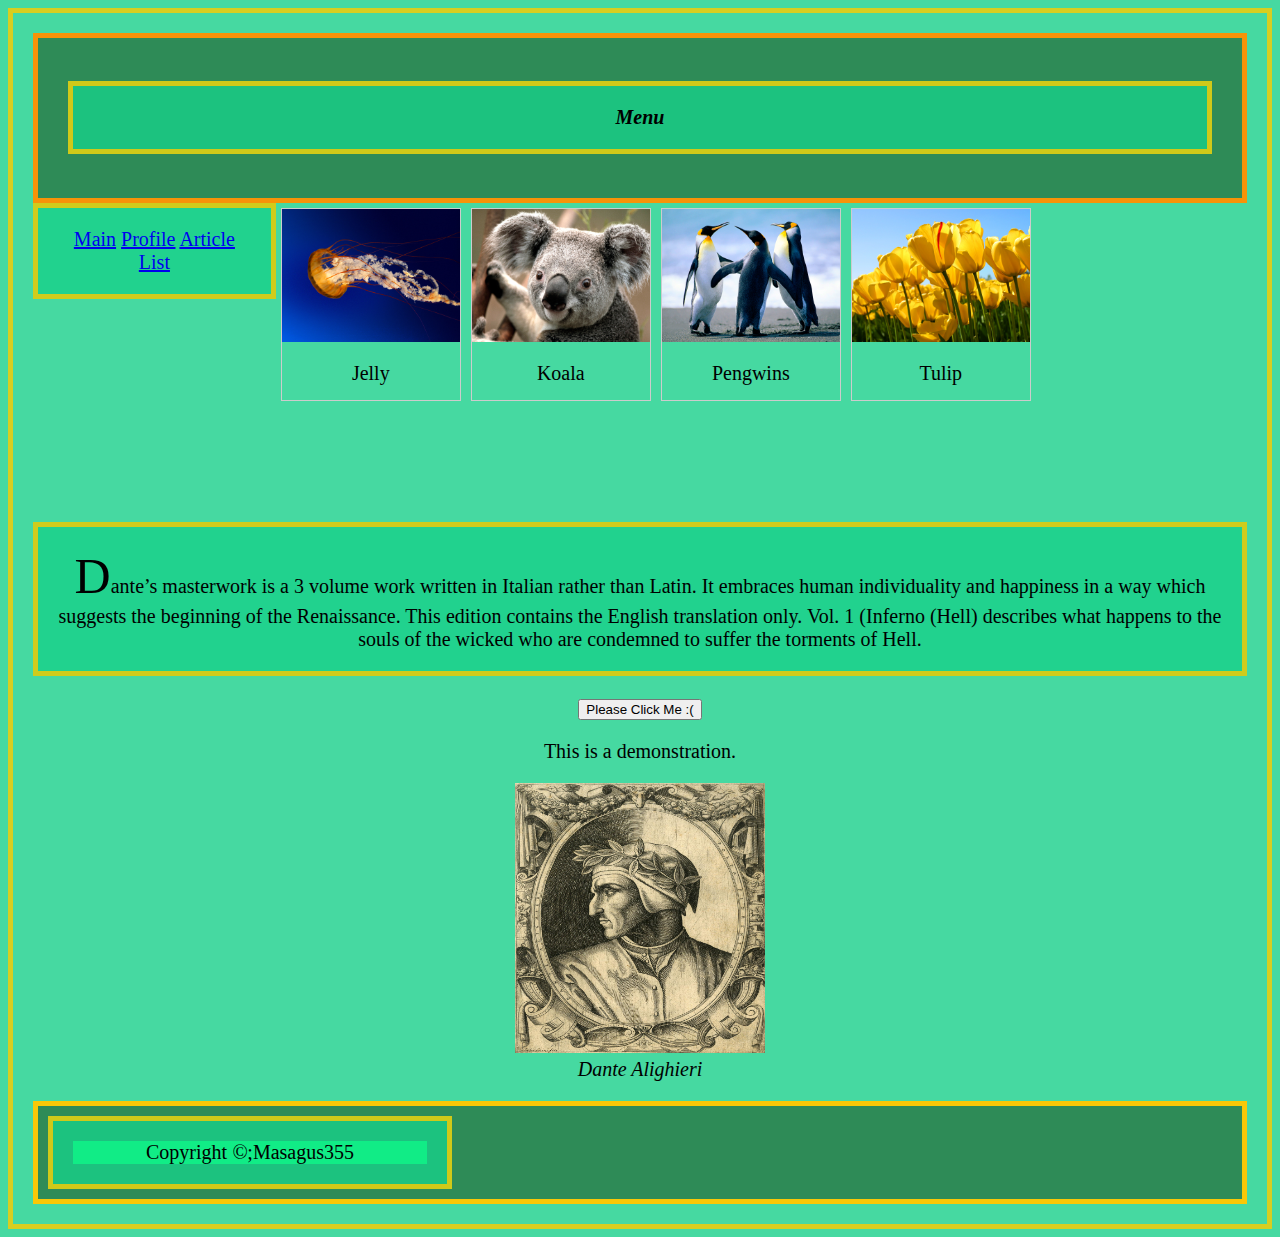
<file: index.html>
<!DOCTYPE html>
<html>
<head> 
<style>
.grid-container {
  display: grid;
  grid-template-columns: auto auto auto auto auto auto;
  background-color: seagreen;
  padding: 10px;
  gap: 10px;
  border:5px solid rgb(249, 200, 6);
}
.grid-item {
  background-color: rgba(24, 207, 137, 0.8);
  border: 5px solid rgba(253, 202, 0, 0.8);
  padding: 20px;
  font-size: 20px;
  text-align: center;
}
.grid-form {
  background-color: rgba(24, 207, 137, 0.8);
  border: 5px solid rgba(254, 151, 6, 0.8);
  padding: 20px;
  font-size: 20px;
  text-align:center;
}

.grid-nav {
  background-color: rgba(24, 207, 137, 0.8);
  border: 5px solid rgba(254, 151, 6, 0.8);
  padding: 20px;
  font-size: 20px;
  text-align:center;
}
div.gallery {
  margin: 5px;
  border: 1px solid #ccc;
  float: left;
  width: 180px;
}
div.gallery:hover {
  border: 1px solid #777;
}

div.gallery img {
  width: 100%;
  height: auto;
}

div.desc {
  padding: 15px;
  text-align: center;
}

</style>
<meta charset="UTF-8">
 <link rel="stylesheet" type="text/css" href="shellwork.css">
 <meta name="viewport"	content="width=device-width,initial-scale+1.0">
 
	</head>
		<body class="grid-item">
		<header>
		<h1 class="grid-item"><i>Menu</i></h1>
		</header>
		<nav class="grid-item">
			<a href="index.html">Main</a>
			<a href="profile.html">Profile</a>
			<a href="article.html">Article</a>
			<a href="buku_tamu.html">List</a>
			</nav>

      <div class="gallery">
        <a target="_blank" href="Jellyfish.jpg">
          <img src="Jellyfish.jpg" alt="Jelly" width="600" height="400">
        </a>
        <div class="desc">Jelly</div>
      </div>
      
      <div class="gallery">
        <a target="_blank" href="Koala.jpg">
          <img src="Koala.jpg" alt="Koala" width="600" height="400">
        </a>
        <div class="desc">Koala</div>
      </div>
      
      <div class="gallery">
        <a target="_blank" href="Penguins.jpg">
          <img src="Penguins.jpg" alt="Penguins" width="600" height="400">
        </a>
        <div class="desc">Pengwins</div>
      </div>
      
      <div class="gallery">
        <a target="_blank" href="Tulips.jpg">
          <img src="Tulips.jpg" alt="Tulips" width="600" height="400">
        </a>
        <div class="desc">Tulip</div>
      </div><br><br><br><br><br><br><br>
      
      

			<br><br><br><br><br><br><article>
			<p class="grid-item"><span style="font-size:50px;">D</span>ante’s masterwork is a 3 volume work written in Italian rather than Latin.
			It embraces human individuality and happiness in a way which suggests the beginning of the Renaissance.
			This edition contains the English translation only.
			Vol. 1 (Inferno (Hell) describes what happens to the souls of the wicked who are condemned to suffer the torments of Hell.</p>

      
 <button type="button" onclick="myFunction()">Please Click Me :(</button>

<p id="demo">This is a demonstration.</p>

<script>
function myFunction() { 
  document.getElementById("demo").innerHTML = "Thanks! :))";
}
</script>


 <p style="text-align: center;" >
 <img src="Dante Alighieri.jpg" width="250" height="270"><br>
 <i>Dante Alighieri</i>
 </p>
			</article>
			<div class="grid-container">
  <div class="grid-item"><footer class="col-2" style="background-color:rgb(17, 236, 134);">Copyright <i>&copy</i>;Masagus355</footer></div>
	</body>
</html>
</file>
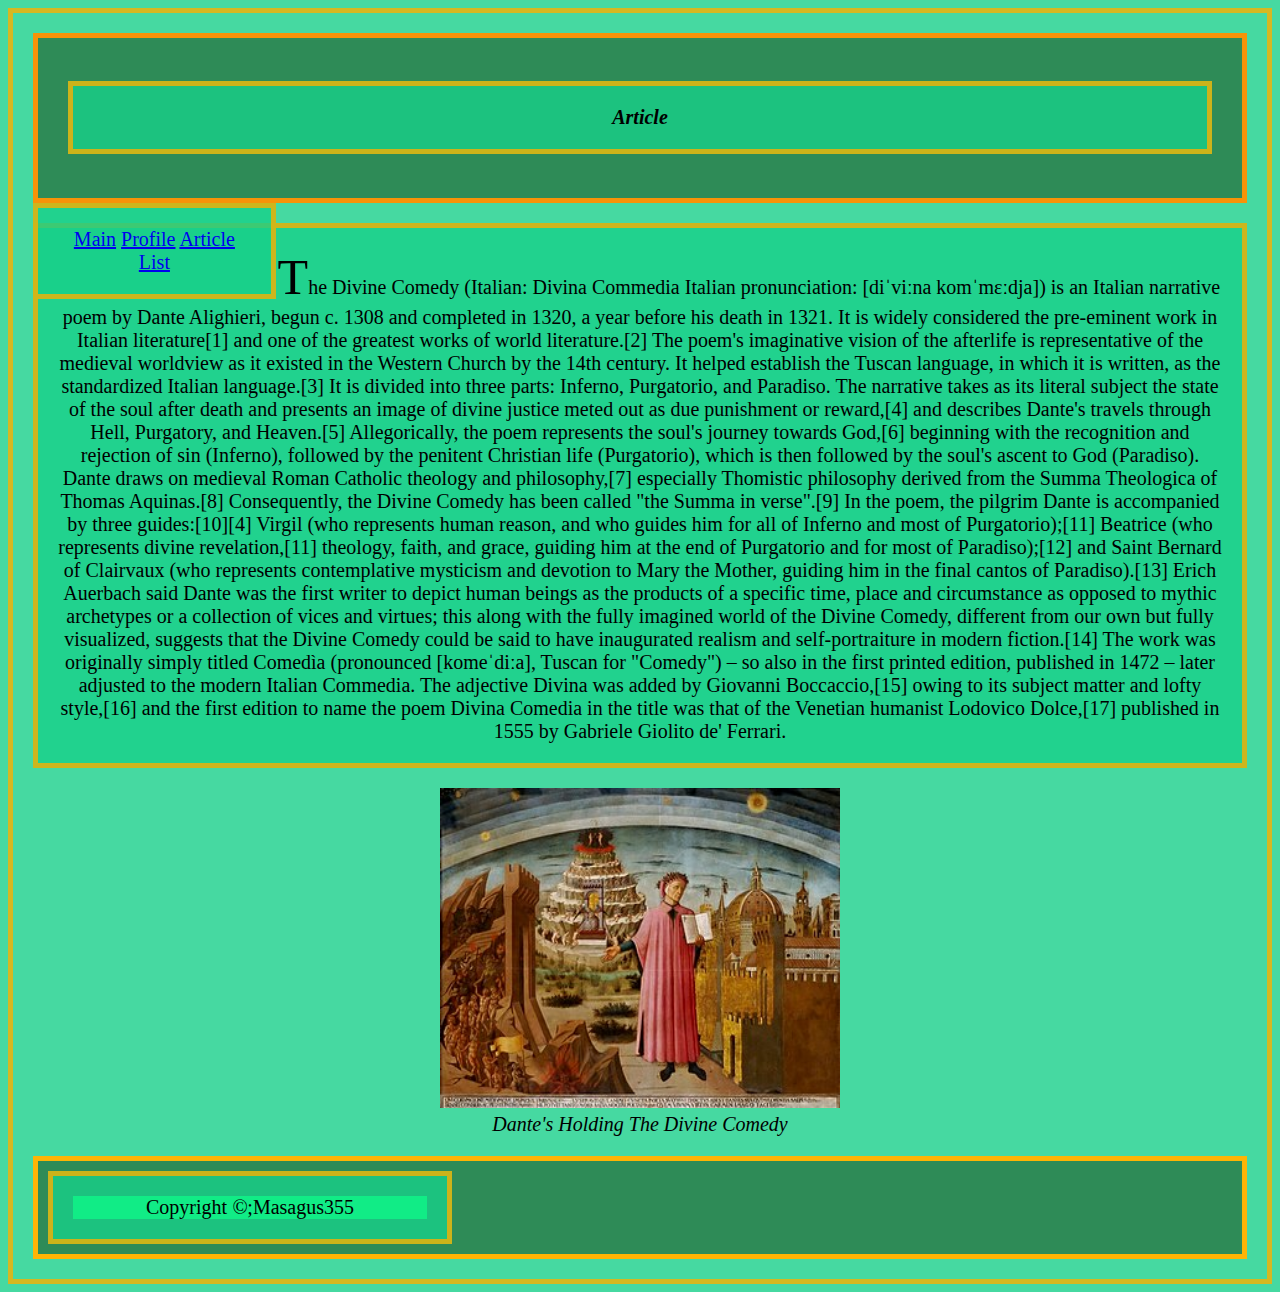
<file: article.html>
<!DOCTYPE html>
<html>
<head> 
<style>
.grid-container {
  display: grid;
  grid-template-columns: auto auto auto auto auto auto;
  background-color: seagreen;
  padding: 10px;
  gap: 10px;
  border:5px solid rgb(255, 180, 4);
}
.grid-item {
  background-color: rgba(24, 207, 137, 0.8);
  border: 5px solid rgba(249, 175, 1, 0.8);
  padding: 20px;
  font-size: 20px;
  text-align: center;
}
.grid-form {
  background-color: rgba(24, 207, 137, 0.8);
  border: 5px solid rgba(254, 151, 6, 0.8);
  padding: 20px;
  font-size: 20px;
  text-align:center;
}

.grid-nav {
  background-color: rgba(24, 207, 137, 0.8);
  border: 5px solid rgba(254, 151, 6, 0.8);
  padding: 20px;
  font-size: 20px;
  text-align:center;
}
.grid-article {
  background-color: rgba(24, 207, 137, 0.8);
  border: 5px solid rgba(254, 151, 6, 0.8);
  padding: 20px;
  font-size: 20px;
  text-align:center;
}
</style>
<meta charset="UTF-8">
 <link rel="stylesheet" type="text/css" href="shellwork.css">
 <meta name="viewport"	content="width=device-width,initial-scale+1.0">
 
	</head>
		<body class="grid-item">
		<header>
		<h1 class="grid-item"><i>Article</i></h1>
		</header>
		<nav class="grid-item">
			<a href="index.html">Main</a>
			<a href="profile.html">Profile</a>
			<a href="article.html">Article</a>
			<a href="buku_tamu.html">List</a>
			</nav>
			<article>
			<p class="grid-item"><span style="font-size:50px;">T</span>he Divine Comedy (Italian: Divina Commedia Italian pronunciation: [diˈviːna komˈmɛːdja]) is an Italian narrative poem by Dante Alighieri, begun c. 1308 and completed in 1320, a year before his death in 1321. It is widely considered the pre-eminent work in Italian literature[1] and one of the greatest works of world literature.[2] The poem's imaginative vision of the afterlife is representative of the medieval worldview as it existed in the Western Church by the 14th century. It helped establish the Tuscan language, in which it is written, as the standardized Italian language.[3] It is divided into three parts: Inferno, Purgatorio, and Paradiso.

The narrative takes as its literal subject the state of the soul after death and presents an image of divine justice meted out as due punishment or reward,[4] and describes Dante's travels through Hell, Purgatory, and Heaven.[5] Allegorically, the poem represents the soul's journey towards God,[6] beginning with the recognition and rejection of sin (Inferno), followed by the penitent Christian life (Purgatorio), which is then followed by the soul's ascent to God (Paradiso). Dante draws on medieval Roman Catholic theology and philosophy,[7] especially Thomistic philosophy derived from the Summa Theologica of Thomas Aquinas.[8] Consequently, the Divine Comedy has been called "the Summa in verse".[9]

In the poem, the pilgrim Dante is accompanied by three guides:[10][4] Virgil (who represents human reason, and who guides him for all of Inferno and most of Purgatorio);[11] Beatrice (who represents divine revelation,[11] theology, faith, and grace, guiding him at the end of Purgatorio and for most of Paradiso);[12] and Saint Bernard of Clairvaux (who represents contemplative mysticism and devotion to Mary the Mother, guiding him in the final cantos of Paradiso).[13] Erich Auerbach said Dante was the first writer to depict human beings as the products of a specific time, place and circumstance as opposed to mythic archetypes or a collection of vices and virtues; this along with the fully imagined world of the Divine Comedy, different from our own but fully visualized, suggests that the Divine Comedy could be said to have inaugurated realism and self-portraiture in modern fiction.[14]

The work was originally simply titled Comedìa (pronounced [komeˈdiːa], Tuscan for "Comedy") – so also in the first printed edition, published in 1472 – later adjusted to the modern Italian Commedia. The adjective Divina was added by Giovanni Boccaccio,[15] owing to its subject matter and lofty style,[16] and the first edition to name the poem Divina Comedia in the title was that of the Venetian humanist Lodovico Dolce,[17] published in 1555 by Gabriele Giolito de' Ferrari. </p>

 </p>

 <script>
  const person = {
    fullName: function(city, country) {
      return this.firstName + " " + this.lastName + "," + city + "," + country;
    }
  }
  
  const person1 = {
    firstName:"John",
    lastName: "Doe"
  }
  
  document.getElementById("demo").innerHTML = person.fullName.apply(person1, ["Oslo", "Norway"]); 
  </script>
  
 <p style="text-align: center;" >
 <img src="323px-Dante_Domenico_di_Michelino_Duomo_Florence.jpg" width="400" height="320"><br>
 <i>Dante's Holding The Divine Comedy</i>
 </p>
			</article>
			<div class="grid-container">
  <div class="grid-item"><footer class="col-2" style="background-color:rgb(17, 236, 134);">Copyright <i>&copy</i>;Masagus355</footer></div>
	</body>
</html>
</file>
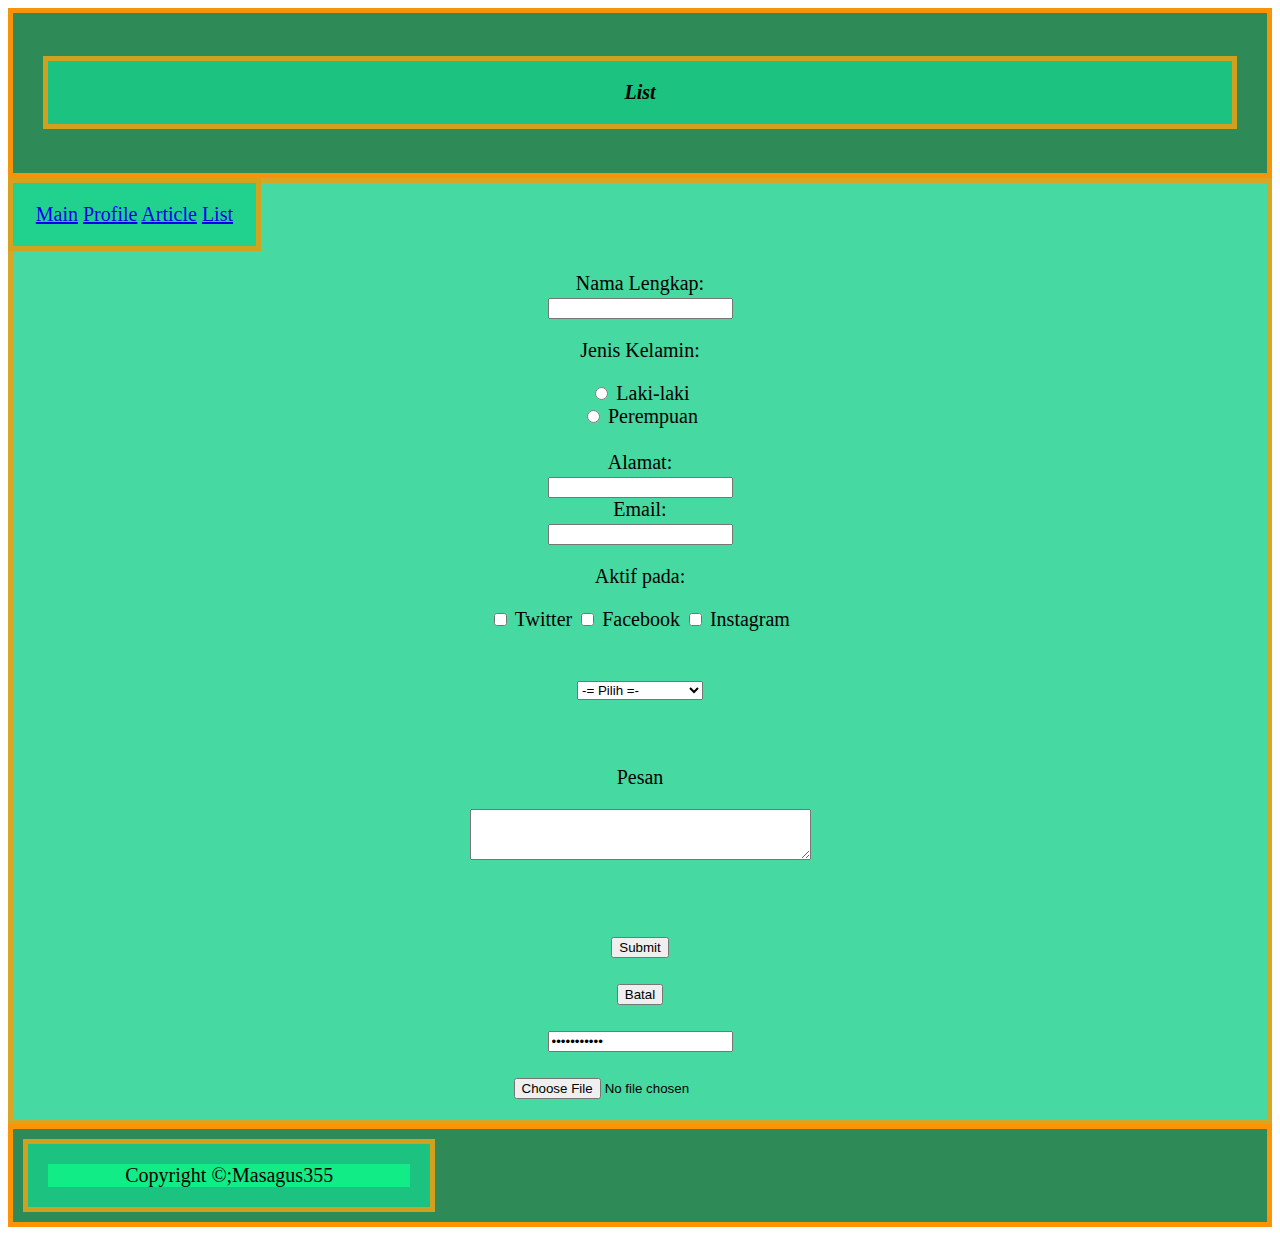
<file: buku_tamu.html>
<!DOCTYPE html>
<html>
<head> 
<style>
.grid-container {
  display: grid;
  grid-template-columns: auto auto auto auto auto auto;
  background-color: seagreen;
  padding: 10px;
  gap: 10px;
  border:5px solid rgb(254, 147, 6);
}
.grid-item {
  background-color: rgba(24, 207, 137, 0.8);
  border: 5px solid rgba(254, 151, 6, 0.8);
  padding: 20px;
  font-size: 20px;
  text-align: center;
}
 .grid-form {
  background-color: rgba(24, 207, 137, 0.8);
  border: 5px solid rgba(254, 151, 6, 0.8);
  padding: 20px;
  font-size: 20px;
  text-align:center;
}

.grid-nav {
  background-color: rgba(24, 207, 137, 0.8);
  border: 5px solid rgba(254, 151, 6, 0.8);
  padding: 20px;
  font-size: 20px;
  text-align:center;
}
</style>
<meta charset="UTF-8">
 <link rel="stylesheet" type="text/css" href="shellwork.css">
 <meta name="viewport"	content="width=device-width,initial-scale+1.0">
 
	</head>
		<body>
		<header>
		<h1 class="grid-item"><i>List</i></h1>
		</header>
		<nav class="grid-nav" text-align="center">
			<a href="index.html">Main</a>
			<a href="profile.html">Profile</a>
			<a href="article.html">Article</a>
			<a href="buku_tamu.html">List</a>
			</nav>
			
			<form class="grid-form">
				<br><br><br><label for="fname">Nama Lengkap:</label><br>
				<input type="text" id="fname" name="fname"><br>
				<p>Jenis Kelamin:</p>
				<input type="radio" id="Laki-laki" name="pilih-gender" value="Laki-laki">
				<label for="Laki-laki">Laki-laki</label><br>
				<input type="radio" id="Perempuan" name="pilih-gender" value="Perempuan">
				<label for="Perempuan">Perempuan</label><br>
				<br><label for="fadress">Alamat:</label><br>
				<input type="text" type="number" id="fadress" name="fadress"><br>
				<label for="femail">Email:</label><br>
				<input type="text" type="number" id="femail" name="femail"><br>
				<p>Aktif pada:</p>
				<input type="checkbox" id="Twitter" name="Sosmed-aktif" value="Twitter">
				<label for="Twitter">Twitter</label>
				<input type="checkbox" id="Facebook" name="Sosmed-aktif" value="Facebook">
				<label for="Facebookr">Facebook</label>
				<input type="checkbox" id="Instagram" name="Sosmed-aktif" value="Instagram">
				<label for="Instagram">Instagram</label><br><br>
				<br><select name="info">
					<br><option selected="select">-= Pilih =-</option>		
						<option value="web udinus">Web Udinus</option>
						<option value="surat kabar">Surat Kabar</option>		
						<option value="teman kerabat">Teman/Kerabat</option>
						<option value="browsing internet">Browsing Internet</option>
					</select><br><br>
				<br>
				<p>Pesan</p>
				<textarea name="pesan" cols="40" rows="3"></textarea><br><br>
				<br><br>
				<input type="submit" value="Submit">
				<br><br>
				<input type="reset" value="Batal">
				<br><br>
				<input type="password" value=“kata-sandi>
				<br><br>	
				<input type="file">
			</form>


 
			
			<div class="grid-container">
  <div class="grid-item"><footer class="col-2" style="background-color:rgb(17, 236, 134);">Copyright <i>&copy</i>;Masagus355</footer></div>
	</body>
</html>
</file>
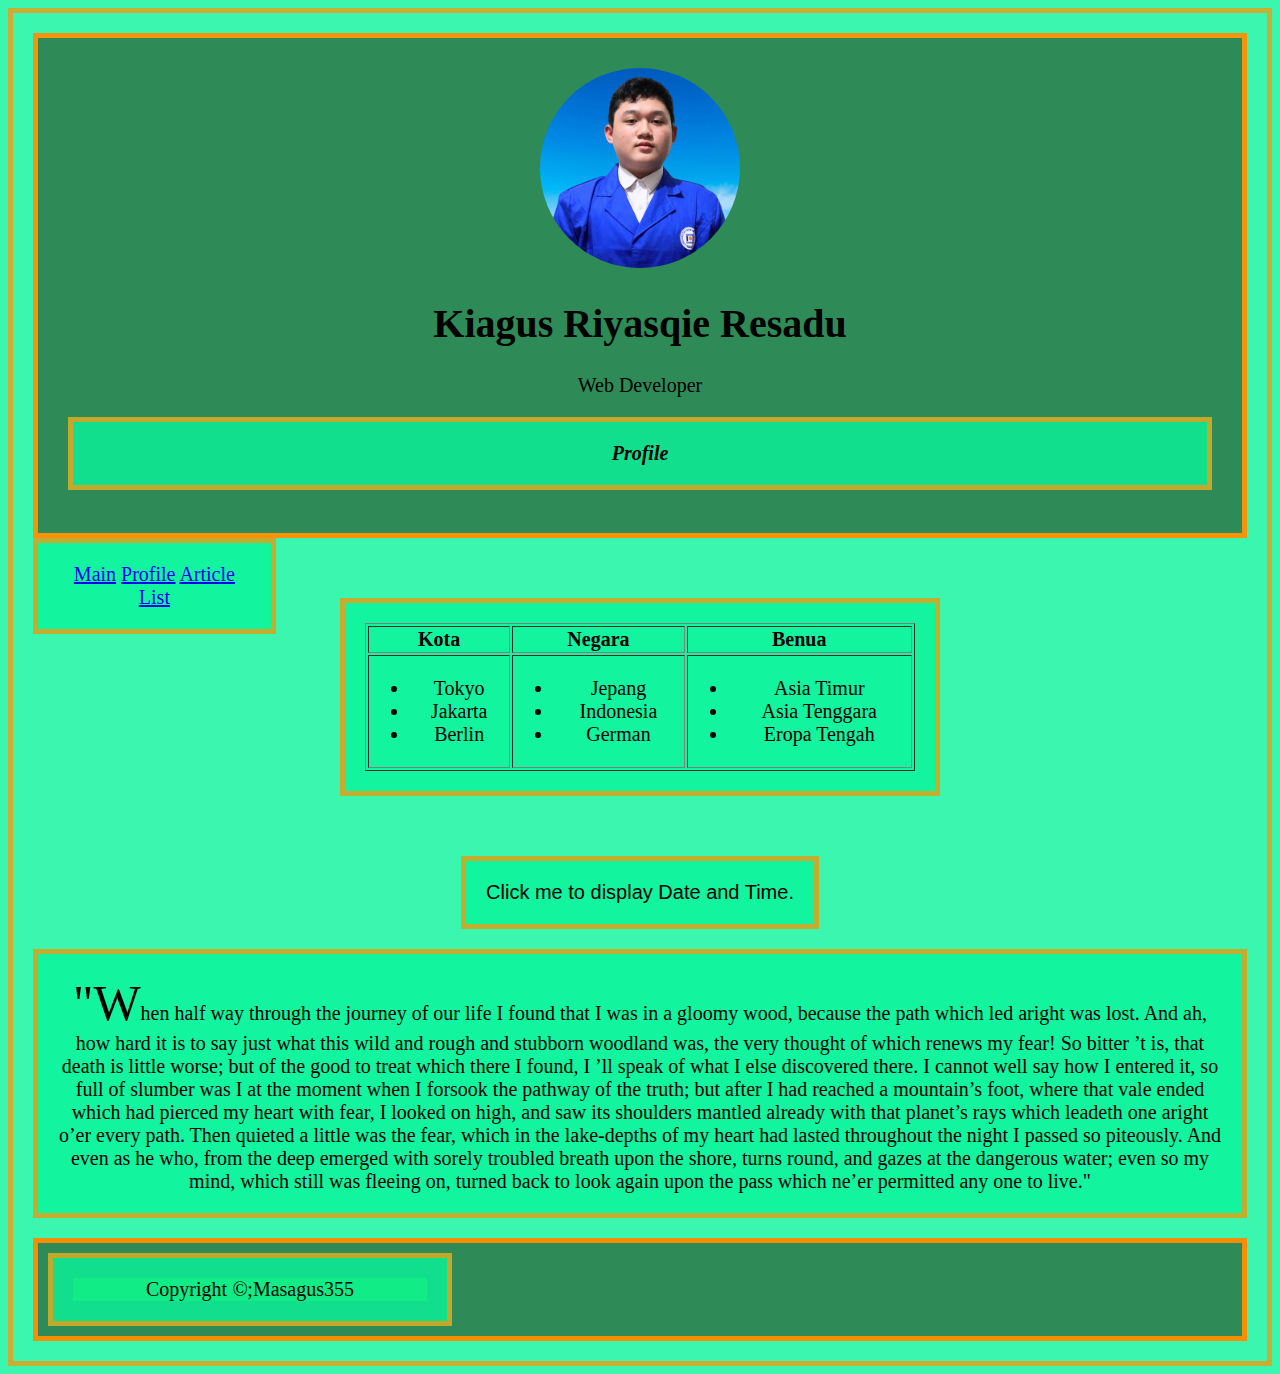
<file: profile.html>
<!DOCTYPE html>
<html>
<head> 
<style>
.grid-container {
  display: grid;
  grid-template-columns: auto auto auto auto auto auto;
  background-color: seagreen;
  padding: 10px;
  gap: 10px;
  border:5px solid rgb(249, 141, 0);
}
.grid-item {
  background-color: rgba(10, 244, 155, 0.8);
  border: 5px solid rgba(239, 155, 19, 0.8);
  padding: 20px;
  font-size: 20px;
  text-align: center;
}
.grid-form {
  background-color: rgba(24, 207, 137, 0.8);
  border: 5px solid rgba(254, 151, 6, 0.8);
  padding: 20px;
  font-size: 20px;
  text-align:center;
}

.grid-nav {
  background-color: rgba(24, 207, 137, 0.8);
  border: 5px solid rgba(254, 151, 6, 0.8);
  padding: 20px;
  font-size: 20px;
  text-align:center;
}
</style>
<meta charset="UTF-8">
 <link rel="stylesheet" type="text/css" href="shellwork.css">
 <meta name="viewport"	content="width=device-width,initial-scale+1.0">
 
	</head>
		<body class="grid-item">
		<header style="text-align: center;">
    <img src="Fotojasalmet.png" width="200" height="200"  
style="border-radius: 50%;"/>
    <h1>Kiagus Riyasqie Resadu</h1> 
    <p>Web Developer</p>
		<h1 class="grid-item"><i>Profile</i></h1>
		</header>
		<nav class="grid-item">
			<a href="index.html">Main</a>
			<a href="profile.html">Profile</a>
			<a href="article.html">Article</a>
			<a href="buku_tamu.html">List</a>
			</nav>
     
      <div class="grid-item" style="max-width: 600px; margin: 3em auto" >
        <table border="1" width="100%" >
            <thead>
                <tr>
                    <th>Kota</th>
                    <th>Negara</th>
                    <th>Benua</th>
                </tr>
            </thead>
            <tbody>
                <tr>
                    <td>
                        <ul>
                            <li>Tokyo</li>
                            <li>Jakarta</li>
                            <li>Berlin</li>
                        </ul>
                    </td>
                    <td>
                        <ul>
                         <li>Jepang</li> 
                         <li>Indonesia</li> 
                         <li>German</li> 
                        </ul>
                    </td>
                    <td>
                      <ul>
                       <li>Asia Timur</li> 
                       <li>Asia Tenggara</li> 
                       <li>Eropa Tengah</li> 
                      </ul>
                  </td>
                </tr>
            </tbody>
        </table>
    </div>

      <button class="grid-item" type="button"
onclick="document.getElementById('demo').innerHTML = Date()">
Click me to display Date and Time.</button>

<p id="demo"></p>
			<article>
			<p class="grid-item"><span style="font-size:50px;">"W</span>hen half way through the journey of our life
     I found that I was in a gloomy wood,
    because the path which led aright was lost.
    And ah, how hard it is to say just what
    this wild and rough and stubborn woodland was,
    the very thought of which renews my fear!
    So bitter ’t is, that death is little worse;
    but of the good to treat which there I found,
    I ’ll speak of what I else discovered there.

    I cannot well say how I entered it,
    so full of slumber was I at the moment
    when I forsook the pathway of the truth;
    but after I had reached a mountain’s foot,
    where that vale ended which had pierced my heart
    with fear, I looked on high,
    and saw its shoulders
    mantled already with that planet’s rays
    which leadeth one aright o’er every path.

    Then quieted a little was the fear,
    which in the lake-depths of my heart had lasted
    throughout the night I passed so piteously.

    And even as he who, from the deep emerged
    with sorely troubled breath upon the shore,
    turns round, and gazes at the dangerous water;
    even so my mind, which still was fleeing on,
    turned back to look again upon the pass
    which ne’er permitted any one to live."</p>

 </p>
			</article>
			<div class="grid-container">
  <div class="grid-item"><footer class="col-2" style="background-color:rgb(17, 236, 134);">Copyright <i>&copy</i>;Masagus355</footer></div>
	</body>
</html>
</file>
<file: shellwork.css>
*{
    box-sizing:border-box;
}

header{
    padding: 30px;
    background-color: seagreen;
    border: 5px solid rgb(247, 147, 8);
    text-align:center;
}

nav{
    float: left;
    width: 20%;
    text-align: center;
    background-color:rgb(245, 129, 4);
    border: 2px solid rgb(255, 158, 1);
}

nav ul{
    list-style:lower-latin;
    text-align: center;
    background-color: rgb(205, 214, 209);
    border:1px rgb(255, 154, 1);
    display: block;
    margin: 0;
    padding: 0;
}

nav ul li a{
    display: block;
    color:rgb(25, 26, 25)
    padding: 8px 16px;
    text-decoration: none;
}

form{
    list-style: none;
    text-align: left;
    background-color: seagreen;
    border: 3px solid rgb(240, 213, 9);
    display: block;
    margin: 0;
    padding: 0;
}

/*Change color the link color on hover*/
nav ul li a:hover {
    background-color: springgreen;
color: teal;
}
</file>
